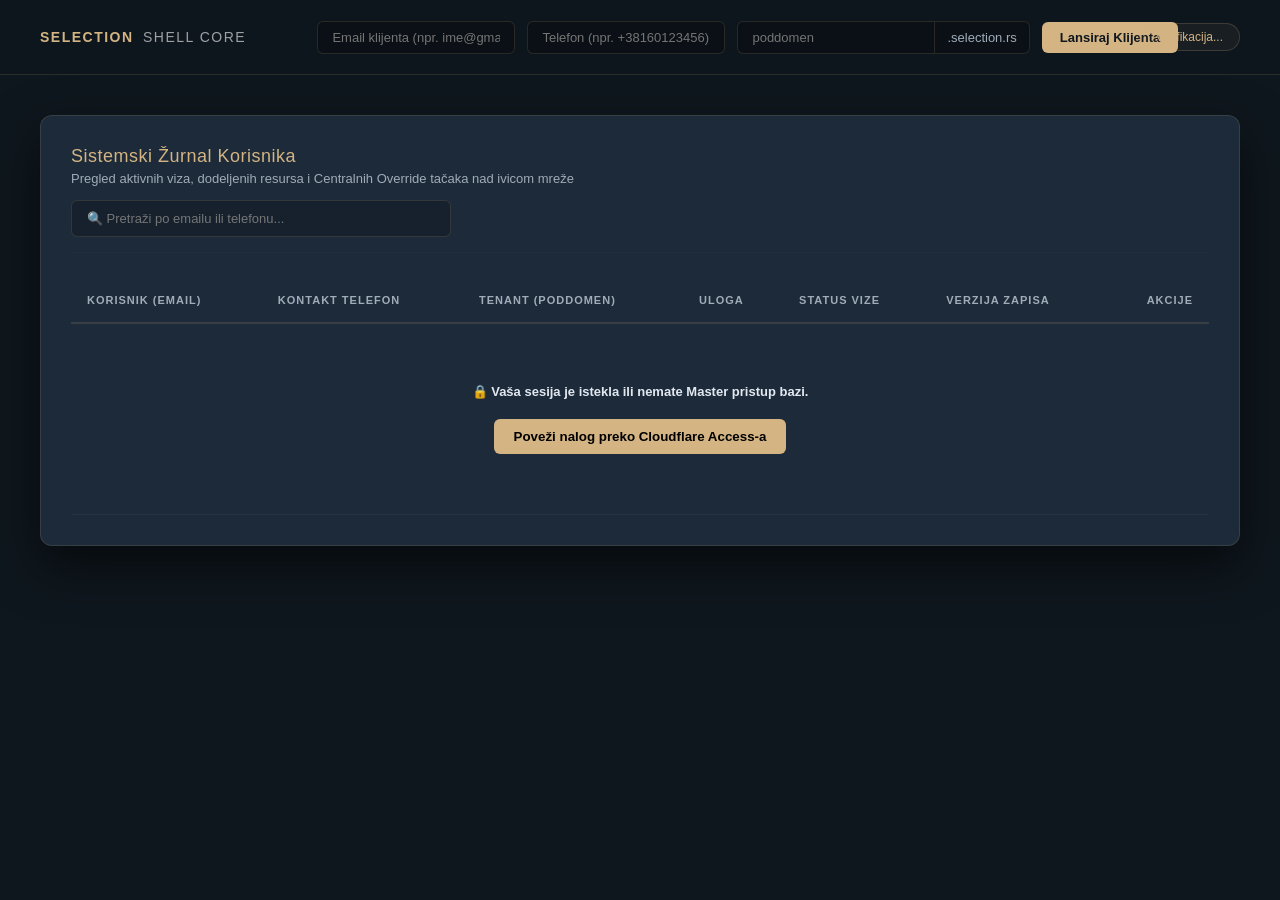
<file: index.html>
<!DOCTYPE html>
<html lang="sr">

<head>
    <meta charset="UTF-8">
    <meta name="viewport" content="width=device-width, initial-scale=1.0">
    <meta http-equiv="Content-Security-Policy"
        content="default-src 'self'; connect-src 'self' https://api.selection.rs https://admin.selection.rs https://*.cloudflareaccess.com https://cloudflareinsights.com; form-action 'self'; script-src 'self' 'unsafe-inline' https://static.cloudflareinsights.com; style-src 'self' 'unsafe-inline';">
    <title>Selection Master Control Plane</title>

    <!-- Lokalne ikonice u okviru istog admin domena — bez otvaranja CSP-a -->
    <link rel="icon" type="image/png" href="fav.png">
    <link rel="apple-touch-icon" sizes="180x180" href="logo.png">

    <link rel="stylesheet" href="style.css?v=21.0.0">
</head>

<body id="selection-admin-root" data-status="loading">

    <header class="master-navigation-bar">
        <div class="brand-zone">
            <span class="logo-gold">Selection</span>
            <span class="logo-sub">Shell Core</span>
        </div>

        <form id="provision-form" class="inline-provision-form">
            <input type="email" id="client-email" class="shell-input" placeholder="Email klijenta (npr. ime@gmail.com)"
                required>
            <input type="tel" id="client-phone" class="shell-input" placeholder="Telefon (npr. +38160123456)" required>
            <input type="hidden" id="client-company" value="Selection Klijent">

            <div class="inline-input-addon">
                <input type="text" id="client-subdomain" class="shell-input" placeholder="poddomen" required>
                <span class="addon-tag">.selection.rs</span>
            </div>
            <button type="submit" class="btn btn-gold">Lansiraj Klijenta</button>
        </form>

        <div id="admin-identity" class="user-badge-gold">Verifikacija...</div>
    </header>

    <main class="dashboard-workspace">
        <section class="control-table-card">
            <div class="table-title-area"
                style="display: flex; flex-direction: column; gap: 14px; margin-bottom: 25px;">
                <div>
                    <h2>Sistemski Žurnal Korisnika</h2>
                    <p class="subtitle">Pregled aktivnih viza, dodeljenih resursa i Centralnih Override tačaka nad
                        ivicom mreže</p>
                </div>

                <div class="search-box-container">
                    <input type="text" id="master-search" class="shell-input"
                        placeholder="🔍 Pretraži po emailu ili telefonu..."
                        style="width: 100%; max-width: 380px; padding: 10px 15px; font-size: 13px; background: rgba(0, 0, 0, 0.2);">
                </div>
            </div>

            <div class="table-responsive">
                <table class="master-table">
                    <thead>
                        <tr>
                            <th>Korisnik (Email)</th>
                            <th>Kontakt Telefon</th>
                            <th>Tenant (Poddomen)</th>
                            <th>Uloga</th>
                            <th>Status Vize</th>
                            <th>Verzija Zapisa</th>
                            <th style="text-align: right;">Akcije</th>
                        </tr>
                    </thead>
                    <tbody id="users-table-body">
                        <tr>
                            <td colspan="7" class="text-center" style="padding: 40px; color: var(--gold);">
                                ⚡ Inicijalizujem skeniranje D1 relejne baze podataka...
                            </td>
                        </tr>
                    </tbody>
                </table>
            </div>
        </section>
    </main>

    <script type="module" src="bootstrap.js?v=26.2.0"></script>
    <script type="module" src="control-plane.js?v=26.1.0"></script>
</body>

</html>
</file>
<file: style.css>
/* 👑 SELECTION CONTROL PLANE VISUAL ENGINE — Production Premium V26.1.0 */

:root {
    /* 🪐 SEVERE BLUE UNIFICATION CORE */
    --bg-main: #0f171e;
    /* Glavna duboka Selection plava pozadina */
    --bg-bar: #1c2a39;
    /* Sekundarna plava za kartice, trake i kontejnere */
    --bg-input: #0a1015;
    /* Ultra tamna plava podloga za polja unosa */

    --border-color: rgba(212, 180, 131, 0.15);
    /* Mikro-zlatne linije */
    --text-primary: #ffffff;
    --text-secondary: #a0acb8;
    /* Prigušeni plavičasto-sivi tekst za monospaced i subtitlove */
    --gold: #d4b483;
    /* Mat Selection zlato */
    --gold-hover: #e5c9a3;
    --red-alert: #ff453a;
    --green-success: #30d158;
}

* {
    box-sizing: border-box;
    margin: 0;
    padding: 0;
}

body {
    background-color: var(--bg-main) !important;
    color: var(--text-primary);
    font-family: -apple-system, BlinkMacSystemFont, "Segoe UI", Roboto, Helvetica, Arial, sans-serif;
    -webkit-font-smoothing: antialiased;
    padding-top: 75px;
    /* Razmak ispod fiksne navigacije */
}

/* ==========================================================================
    🌌 FIKSIRANI HORIZONTALNI TOP BAR (UPRAVLJAČKA TRAKA)
   ========================================================================== */
.master-navigation-bar {
    position: fixed;
    top: 0;
    left: 0;
    width: 100%;
    height: 75px;
    background-color: rgba(15, 23, 30, 0.85) !important;
    backdrop-filter: blur(15px);
    -webkit-backdrop-filter: blur(15px);
    border-bottom: 1px solid var(--border-color);
    padding: 0 40px;
    display: flex;
    justify-content: space-between;
    align-items: center;
    z-index: 1000;
}

.brand-zone {
    font-size: 14px;
    font-weight: 600;
    letter-spacing: 1.5px;
    text-transform: uppercase;
    white-space: nowrap;
}

.logo-gold {
    color: var(--gold);
    margin-right: 4px;
}

.logo-sub {
    color: var(--text-primary);
    opacity: 0.6;
    font-weight: 400;
}

/* 🎛️ HORIZONTALNA FORMA ZA PROVIŽONING */
.inline-provision-form {
    display: flex;
    align-items: center;
    gap: 12px;
    flex: 1;
    max-width: 750px;
    margin: 0 40px;
}

.shell-input {
    background-color: var(--bg-input);
    border: 1px solid var(--border-color);
    border-radius: 6px;
    padding: 8px 14px;
    color: #fff;
    font-size: 13px;
    font-family: inherit;
    outline: none;
    transition: border-color 0.2s ease;
}

.shell-input:focus {
    border-color: var(--gold);
}

.inline-input-addon {
    display: flex;
    align-items: center;
}

.inline-input-addon input {
    border-top-right-radius: 0;
    border-bottom-right-radius: 0;
}

.addon-tag {
    background-color: var(--bg-input);
    border: 1px solid var(--border-color);
    border-left: none;
    padding: 8px 12px;
    font-size: 13px;
    color: var(--text-secondary);
    border-top-right-radius: 6px;
    border-bottom-right-radius: 6px;
    white-space: nowrap;
}

.user-badge-gold {
    font-size: 12px;
    color: var(--gold);
    background-color: rgba(212, 180, 131, 0.05);
    padding: 6px 16px;
    border-radius: 30px;
    border: 1px solid rgba(212, 180, 131, 0.2);
    white-space: nowrap;
    transition: all 0.4s ease;
}

/* ==========================================================================
    📊 RADNI PROSTOR TABELE
   ========================================================================== */
.dashboard-workspace {
    max-width: 1600px;
    margin: 40px auto;
    padding: 0 40px;
}

.control-table-card {
    background-color: var(--bg-bar) !important;
    border: 1px solid var(--border-color);
    border-radius: 12px;
    padding: 30px;
    box-shadow: 0 20px 50px rgba(0, 0, 0, 0.6);
}

.table-title-area {
    margin-bottom: 25px;
    border-bottom: 1px solid rgba(255, 255, 255, 0.02);
    padding-bottom: 15px;
}

.table-title-area h2 {
    font-size: 18px;
    font-weight: 400;
    color: var(--gold);
    letter-spacing: 0.5px;
    margin-bottom: 4px;
}

.subtitle {
    color: var(--text-secondary);
    font-size: 13px;
}

/* 📊 RESPONSIVE TABELA */
.table-responsive {
    width: 100%;
    overflow-x: auto;
}

.master-table {
    width: 100%;
    border-collapse: collapse;
    text-align: left;
    font-size: 13px;
}

.master-table th {
    color: var(--text-secondary);
    font-weight: 600;
    padding: 16px;
    border-bottom: 2px solid var(--border-color);
    font-size: 11px;
    text-transform: uppercase;
    letter-spacing: 1px;
}

.master-table td {
    padding: 14px 16px;
    border-bottom: 1px solid rgba(255, 255, 255, 0.04);
    color: #e2e8f0;
}

.master-table tr:hover td {
    background-color: rgba(255, 255, 255, 0.01);
}

/* 🌐 DIZAJN ZA MULTI-TENANT LINKOVE U TABELI */
.shell-link {
    transition: color 0.2s ease, opacity 0.2s ease;
}

.shell-link:hover {
    color: var(--gold-hover) !important;
    opacity: 0.9;
}

/* ==========================================================================
    🎛️ DUGMADI I BEDŽEVI
   ========================================================================== */
.btn {
    font-family: inherit;
    font-size: 13px;
    font-weight: 600;
    padding: 8px 18px;
    border-radius: 6px;
    border: none;
    cursor: pointer;
    transition: all 0.2s ease;
    white-space: nowrap;
}

.btn-gold {
    background-color: var(--gold);
    color: #0f171e;
}

.btn-gold:hover {
    background-color: var(--gold-hover);
}

.btn-sm {
    padding: 5px 12px;
    font-size: 12px;
    font-weight: 500;
    border-radius: 4px;
}

.btn-approve {
    background-color: rgba(48, 209, 88, 0.08);
    color: var(--green-success);
    border: 1px solid rgba(48, 209, 88, 0.2);
    margin-right: 6px;
}

.btn-approve:hover {
    background-color: var(--green-success);
    color: #000;
}

.btn-revoke {
    background-color: rgba(255, 69, 58, 0.08);
    color: var(--red-alert);
    border: 1px solid rgba(255, 69, 58, 0.2);
}

.btn-revoke:hover {
    background-color: var(--red-alert);
    color: #fff;
}

/* ⚠️ APPLE STYLE DESIGN ZA DUGME: UGASI OVERRIDE */
#btn-clear-override {
    transition: background-color 0.2s ease, border-color 0.2s ease, color 0.2s ease;
}

#btn-clear-override:hover {
    background-color: rgba(255, 69, 58, 0.15) !important;
    border-color: rgba(255, 69, 58, 0.6) !important;
    color: #ff453a !important;
}

.badge {
    display: inline-block;
    padding: 3px 8px;
    border-radius: 4px;
    font-size: 11px;
    font-weight: 600;
}

.badge-approved {
    background-color: rgba(48, 209, 88, 0.08);
    color: var(--green-success);
    border: 1px solid rgba(48, 209, 88, 0.15);
}

.badge-pending {
    background-color: rgba(212, 180, 131, 0.08);
    color: var(--gold);
    border: 1px solid rgba(212, 180, 131, 0.15);
}

.badge-revoked {
    background-color: rgba(255, 69, 58, 0.08);
    color: var(--red-alert);
    border: 1px solid rgba(255, 69, 58, 0.15);
}

.badge-version {
    background-color: var(--bg-input);
    color: var(--text-secondary);
    font-family: monospace;
    font-size: 11px;
    border: 1px solid var(--border-color);
}

.text-center {
    text-align: center;
}
</file>
